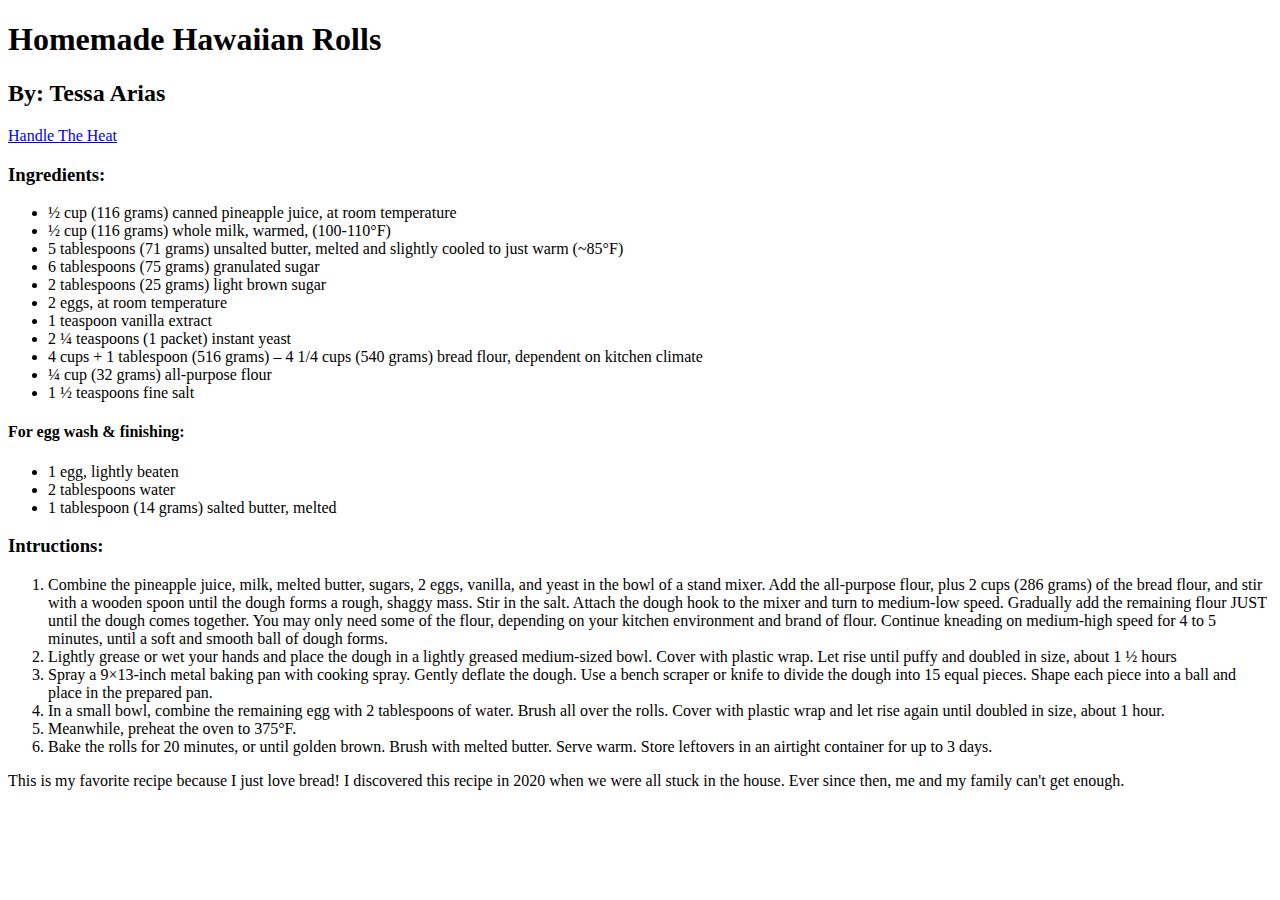
<file: index.html>
<!DOCTYPE html>
<html lang="en">
<head>
    <title> My Favorite Recipe </title>
</head>
    <body>
<h1> Homemade Hawaiian Rolls </h1>
<h2> By: Tessa Arias </h2>
<a href= "https://handletheheat.com"> Handle The Heat</a>
<h3> Ingredients: </h3>
<ul> 
    <li> ½ cup (116 grams) canned pineapple juice, at room temperature </li>
    <li>½ cup (116 grams) whole milk, warmed, (100-110°F)</li>
    <li> 5 tablespoons (71 grams) unsalted butter, melted and slightly cooled to just warm (~85°F)</li>
    <li> 6 tablespoons (75 grams) granulated sugar </li>
    <li> 2 tablespoons (25 grams) light brown sugar</li>
    <li>2 eggs, at room temperature</li>
    <li>1 teaspoon vanilla extract</li>
    <li>2 ¼ teaspoons (1 packet) instant yeast</li>
    <li>4 cups + 1 tablespoon (516 grams) – 4 1/4 cups (540 grams) bread flour, dependent on kitchen climate </li>
    <li>¼ cup (32 grams) all-purpose flour</li>
    <li>1 ½ teaspoons fine salt</li>
</ul>
<h4> For egg wash & finishing: </h4>
<ul>
    <li>1 egg, lightly beaten</li>
    <li>2 tablespoons water</li>
    <li>1 tablespoon (14 grams) salted butter, melted</li>
</ul>
<h3> Intructions: </h3>
<ol>
    <li> Combine the pineapple juice, milk, melted butter, sugars,
         2 eggs, vanilla, and yeast in the bowl of a stand mixer. 
         Add the all-purpose flour, plus 2 cups (286 grams) of the bread flour, 
         and stir with a wooden spoon until the dough forms a rough,
          shaggy mass. Stir in the salt. 
         Attach the dough hook to the mixer and turn to medium-low speed. 
         Gradually add the remaining flour JUST until the dough comes together. 
         You may only need some of the flour, 
         depending on your kitchen environment and brand of flour. 
         Continue kneading on medium-high speed for 4 to 5 minutes, 
         until a soft and smooth ball of dough forms.</li>

     <li>Lightly grease or wet your hands and place the dough in a lightly 
            greased medium-sized bowl. Cover with plastic wrap. Let rise until puffy 
            and doubled in size, about 1 ½ hours </li>

    <li>Spray a 9×13-inch metal baking pan with cooking spray. 
            Gently deflate the dough. Use a bench scraper or knife to 
            divide the dough into 15 equal pieces. Shape each piece into a ball and 
            place in the prepared pan.</li>
    
    <li>In a small bowl, combine the remaining egg with 2 tablespoons of water.
         Brush all over the rolls. Cover with plastic wrap and let rise again 
         until doubled in size, about 1 hour.</li>
        
    <li>Meanwhile, preheat the oven to 375°F.</li>
    <li>Bake the rolls for 20 minutes, or until golden brown. Brush with melted butter.
         Serve warm. Store leftovers in an airtight container for up to 3 days.</li>
</ol>

<p> This is my favorite recipe because I just love bread! 
I discovered this recipe in 2020 when we were all stuck in the house. 
Ever since then, me and my family can't get enough.</p>
    </body>
</html>
</file>
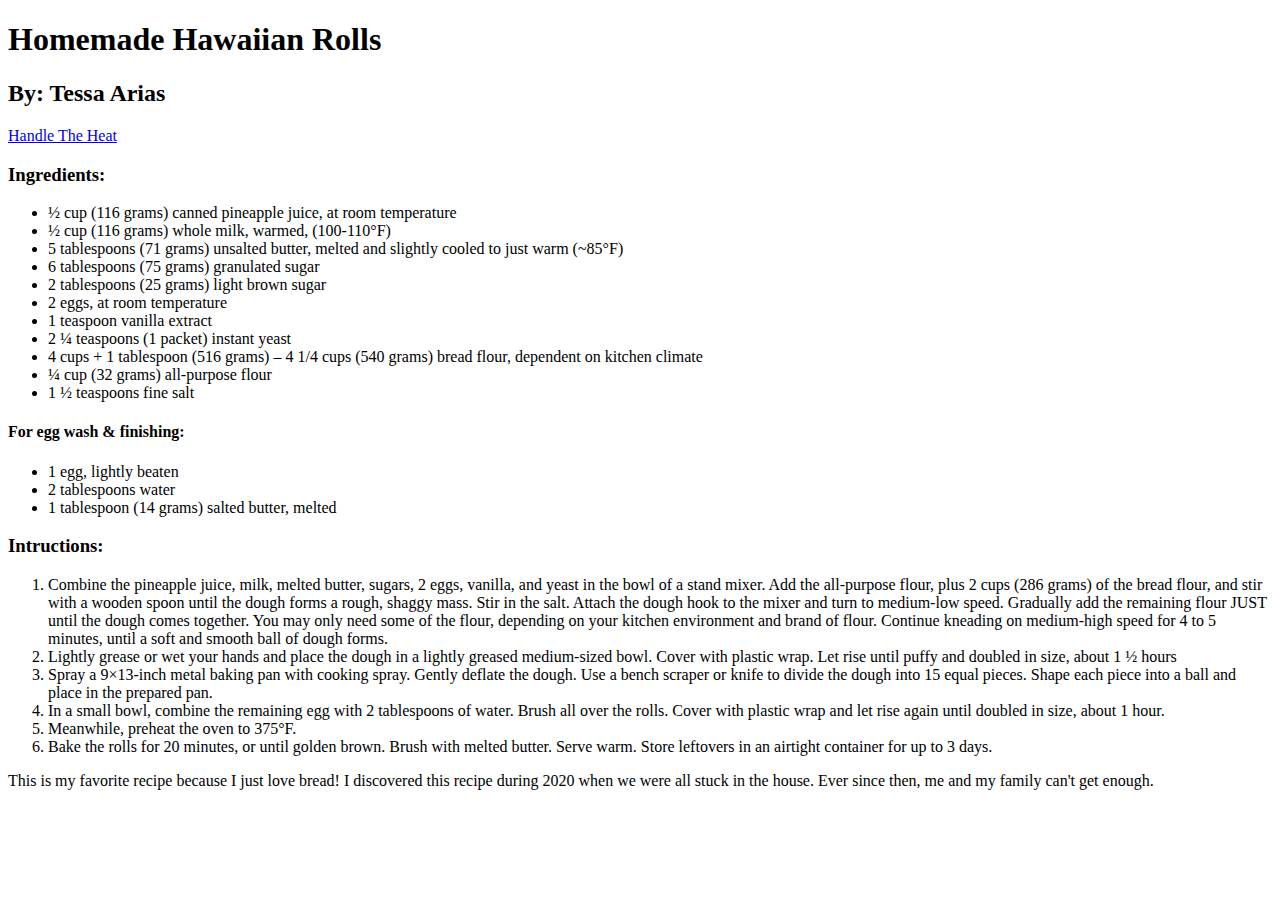
<file: lab 01/index.html>
<!DOCTYPE html>
<html lang="en">
<head>
    <title> My Favorite Recipe </title>
</head>
<body>
<h1> Homemade Hawaiian Rolls </h1>
<h2> By: Tessa Arias </h2>
<a href= "https://handletheheat.com"> Handle The Heat</a>
<h3> Ingredients: </h3>
<ul> 
    <li> ½ cup (116 grams) canned pineapple juice, at room temperature </li>
    <li>½ cup (116 grams) whole milk, warmed, (100-110°F)</li>
    <li> 5 tablespoons (71 grams) unsalted butter, melted and slightly cooled to just warm (~85°F)</li>
    <li> 6 tablespoons (75 grams) granulated sugar </li>
    <li> 2 tablespoons (25 grams) light brown sugar</li>
    <li>2 eggs, at room temperature</li>
    <li>1 teaspoon vanilla extract</li>
    <li>2 ¼ teaspoons (1 packet) instant yeast</li>
    <li>4 cups + 1 tablespoon (516 grams) – 4 1/4 cups (540 grams) bread flour, dependent on kitchen climate </li>
    <li>¼ cup (32 grams) all-purpose flour</li>
    <li>1 ½ teaspoons fine salt</li>
</ul>
<h4> For egg wash & finishing: </h4>
<ul>
    <li>1 egg, lightly beaten</li>
    <li>2 tablespoons water</li>
    <li>1 tablespoon (14 grams) salted butter, melted</li>
</ul>
<h3> Intructions: </h3>
<ol>
    <li> Combine the pineapple juice, milk, melted butter, sugars,
         2 eggs, vanilla, and yeast in the bowl of a stand mixer. 
         Add the all-purpose flour, plus 2 cups (286 grams) of the bread flour, 
         and stir with a wooden spoon until the dough forms a rough,
          shaggy mass. Stir in the salt. 
         Attach the dough hook to the mixer and turn to medium-low speed. 
         Gradually add the remaining flour JUST until the dough comes together. 
         You may only need some of the flour, 
         depending on your kitchen environment and brand of flour. 
         Continue kneading on medium-high speed for 4 to 5 minutes, 
         until a soft and smooth ball of dough forms.</li>

     <li>Lightly grease or wet your hands and place the dough in a lightly 
            greased medium-sized bowl. Cover with plastic wrap. Let rise until puffy 
            and doubled in size, about 1 ½ hours </li>

    <li>Spray a 9×13-inch metal baking pan with cooking spray. 
            Gently deflate the dough. Use a bench scraper or knife to 
            divide the dough into 15 equal pieces. Shape each piece into a ball and 
            place in the prepared pan.</li>
    
    <li>In a small bowl, combine the remaining egg with 2 tablespoons of water.
         Brush all over the rolls. Cover with plastic wrap and let rise again 
         until doubled in size, about 1 hour.</li>
        
    <li>Meanwhile, preheat the oven to 375°F.</li>
    <li>Bake the rolls for 20 minutes, or until golden brown. Brush with melted butter.
         Serve warm. Store leftovers in an airtight container for up to 3 days.</li>
</ol>

<p> This is my favorite recipe because I just love bread! 
I discovered this recipe during 2020 when we were all stuck in the house. 
Ever since then, me and my family can't get enough.</p>
</body>
</html>
</file>
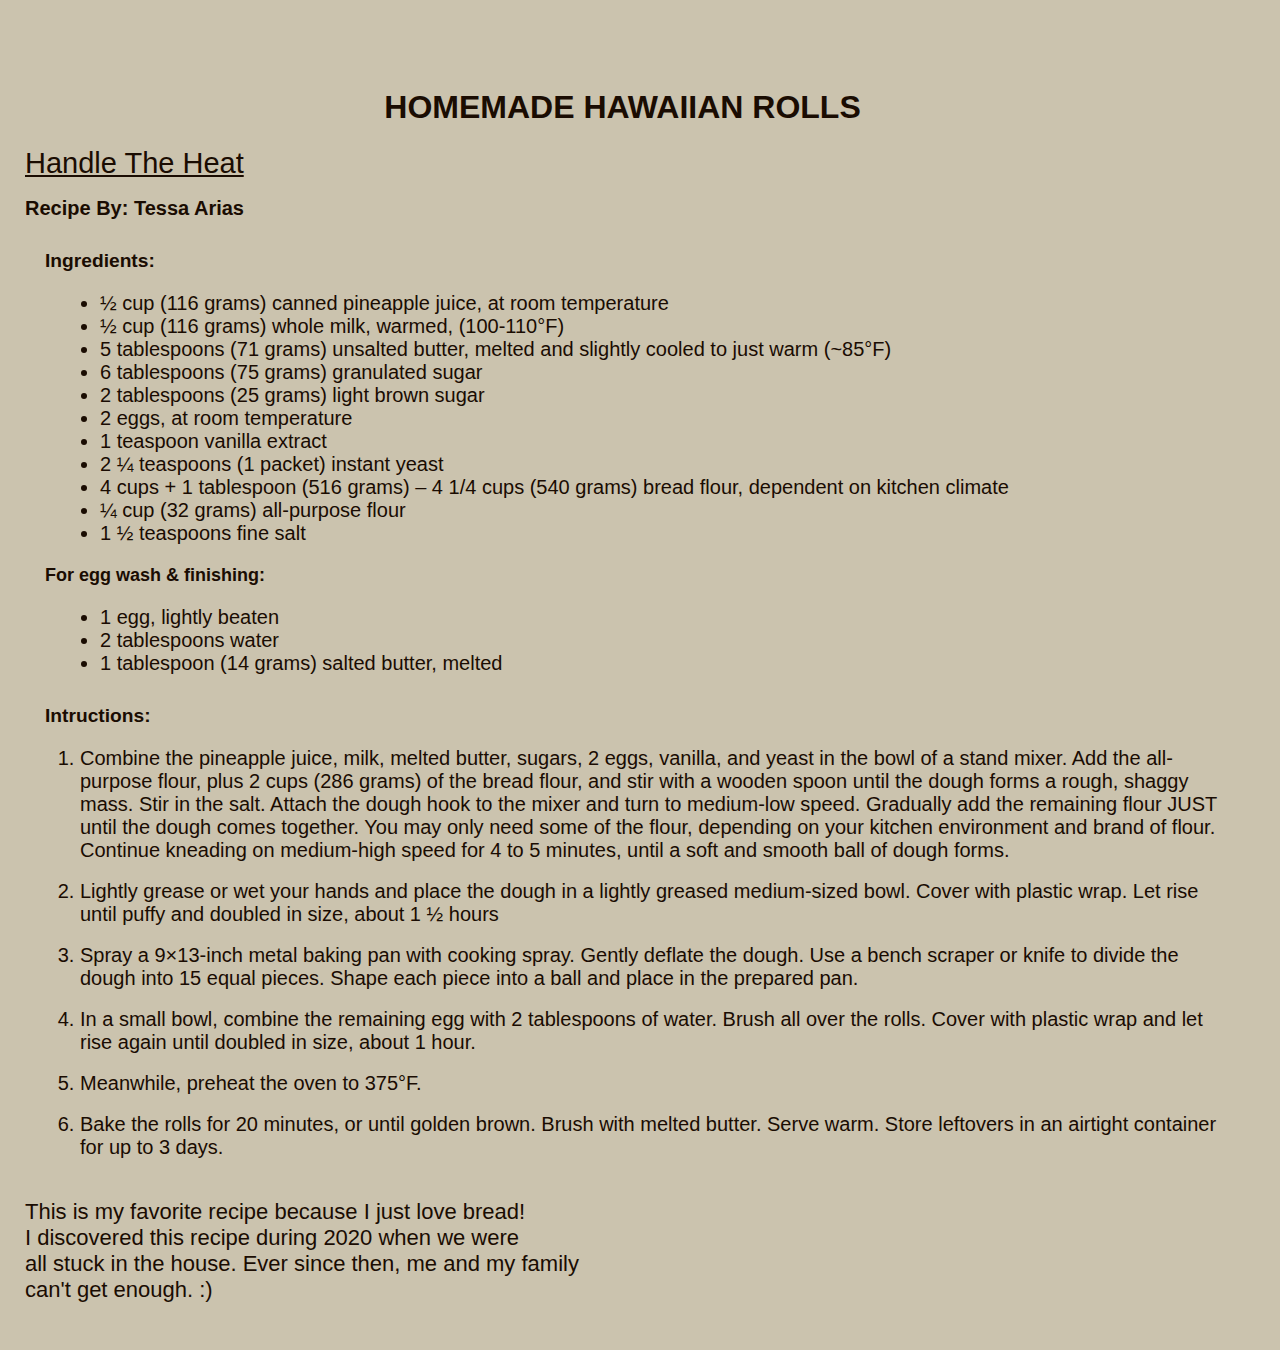
<file: lab 02/index.html>
<!DOCTYPE html>
<html lang="en">
<head>
    <link rel = "stylesheet" href = "recipe.css">
    <title> My Favorite Recipe </title>
</head>
<body>

<h1> Homemade Hawaiian Rolls </h1>
<a href= "https://handletheheat.com"> Handle The Heat</a>
<h2> Recipe By: Tessa Arias </h2>


<h3> Ingredients: </h3>
<ul> 
    <li> ½ cup (116 grams) canned pineapple juice, at room temperature </li>
    <li>½ cup (116 grams) whole milk, warmed, (100-110°F)</li>
    <li> 5 tablespoons (71 grams) unsalted butter, melted and slightly cooled to just warm (~85°F)</li>
    <li> 6 tablespoons (75 grams) granulated sugar </li>
    <li> 2 tablespoons (25 grams) light brown sugar</li>
    <li>2 eggs, at room temperature</li>
    <li>1 teaspoon vanilla extract</li>
    <li>2 ¼ teaspoons (1 packet) instant yeast</li>
    <li>4 cups + 1 tablespoon (516 grams) – 4 1/4 cups (540 grams) bread flour, dependent on kitchen climate </li>
    <li>¼ cup (32 grams) all-purpose flour</li>
    <li>1 ½ teaspoons fine salt</li>
</ul>
<h4> For egg wash & finishing: </h4>
<ul>
    <li>1 egg, lightly beaten</li>
    <li>2 tablespoons water</li>
    <li>1 tablespoon (14 grams) salted butter, melted</li>
</ul>
<h3> Intructions: </h3>
<ol>
    <li> Combine the pineapple juice, milk, melted butter, sugars,
         2 eggs, vanilla, and yeast in the bowl of a stand mixer. 
         Add the all-purpose flour, plus 2 cups (286 grams) of the bread flour, 
         and stir with a wooden spoon until the dough forms a rough,
          shaggy mass. Stir in the salt. 
         Attach the dough hook to the mixer and turn to medium-low speed. 
         Gradually add the remaining flour JUST until the dough comes together. 
         You may only need some of the flour, 
         depending on your kitchen environment and brand of flour. 
         Continue kneading on medium-high speed for 4 to 5 minutes, 
         until a soft and smooth ball of dough forms.</li>

         <br>

     <li>Lightly grease or wet your hands and place the dough in a lightly 
            greased medium-sized bowl. Cover with plastic wrap. Let rise until puffy 
            and doubled in size, about 1 ½ hours </li>
         <br>
    <li>Spray a 9×13-inch metal baking pan with cooking spray. 
            Gently deflate the dough. Use a bench scraper or knife to 
            divide the dough into 15 equal pieces. Shape each piece into a ball and 
            place in the prepared pan.</li>
         <br>
    <li>In a small bowl, combine the remaining egg with 2 tablespoons of water.
         Brush all over the rolls. Cover with plastic wrap and let rise again 
         until doubled in size, about 1 hour.</li>
         <br>
    <li>Meanwhile, preheat the oven to 375°F.</li>
        <br>
    <li>Bake the rolls for 20 minutes, or until golden brown. Brush with melted butter.
         Serve warm. Store leftovers in an airtight container for up to 3 days.</li>
         <br>
</ol>
<p> This is my favorite recipe because I just love bread!<br>
    I discovered this recipe during 2020 when we were<br> all stuck in the house. 
    Ever since then, me and my family<br> can't get enough. :) </p>

</body>
</html>
</file>
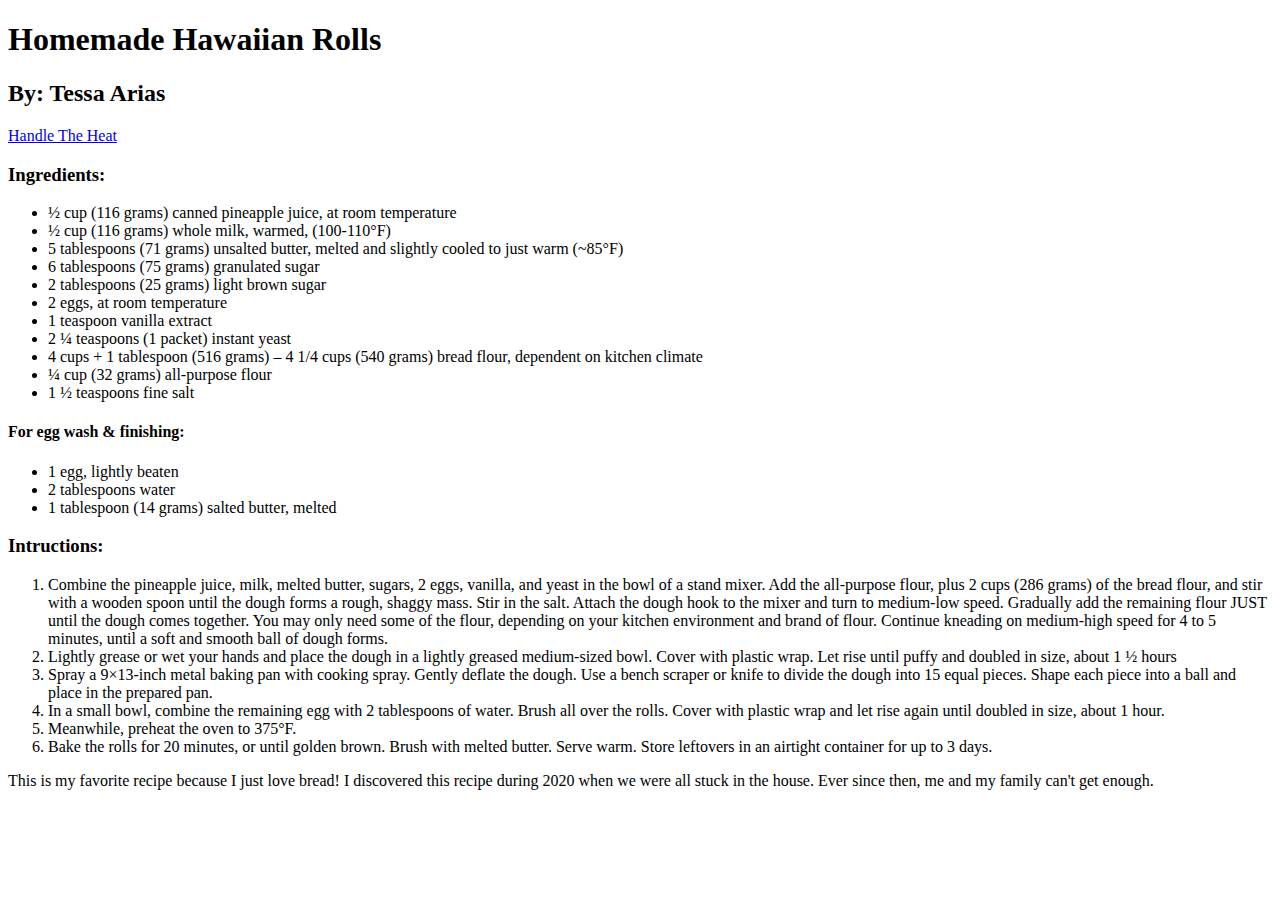
<file: lab01/index.html>
<!DOCTYPE html>
<html lang="en">
<head>
    
    <title> My Favorite Recipe </title>
</head>
<body>
<h1> Homemade Hawaiian Rolls </h1>
<h2> By: Tessa Arias </h2>
<a href= "https://handletheheat.com"> Handle The Heat</a>
<h3> Ingredients: </h3>
<ul> 
    <li> ½ cup (116 grams) canned pineapple juice, at room temperature </li>
    <li>½ cup (116 grams) whole milk, warmed, (100-110°F)</li>
    <li> 5 tablespoons (71 grams) unsalted butter, melted and slightly cooled to just warm (~85°F)</li>
    <li> 6 tablespoons (75 grams) granulated sugar </li>
    <li> 2 tablespoons (25 grams) light brown sugar</li>
    <li>2 eggs, at room temperature</li>
    <li>1 teaspoon vanilla extract</li>
    <li>2 ¼ teaspoons (1 packet) instant yeast</li>
    <li>4 cups + 1 tablespoon (516 grams) – 4 1/4 cups (540 grams) bread flour, dependent on kitchen climate </li>
    <li>¼ cup (32 grams) all-purpose flour</li>
    <li>1 ½ teaspoons fine salt</li>
</ul>
<h4> For egg wash & finishing: </h4>
<ul>
    <li>1 egg, lightly beaten</li>
    <li>2 tablespoons water</li>
    <li>1 tablespoon (14 grams) salted butter, melted</li>
</ul>
<h3> Intructions: </h3>
<ol>
    <li> Combine the pineapple juice, milk, melted butter, sugars,
         2 eggs, vanilla, and yeast in the bowl of a stand mixer. 
         Add the all-purpose flour, plus 2 cups (286 grams) of the bread flour, 
         and stir with a wooden spoon until the dough forms a rough,
          shaggy mass. Stir in the salt. 
         Attach the dough hook to the mixer and turn to medium-low speed. 
         Gradually add the remaining flour JUST until the dough comes together. 
         You may only need some of the flour, 
         depending on your kitchen environment and brand of flour. 
         Continue kneading on medium-high speed for 4 to 5 minutes, 
         until a soft and smooth ball of dough forms.</li>

     <li>Lightly grease or wet your hands and place the dough in a lightly 
            greased medium-sized bowl. Cover with plastic wrap. Let rise until puffy 
            and doubled in size, about 1 ½ hours </li>

    <li>Spray a 9×13-inch metal baking pan with cooking spray. 
            Gently deflate the dough. Use a bench scraper or knife to 
            divide the dough into 15 equal pieces. Shape each piece into a ball and 
            place in the prepared pan.</li>
    
    <li>In a small bowl, combine the remaining egg with 2 tablespoons of water.
         Brush all over the rolls. Cover with plastic wrap and let rise again 
         until doubled in size, about 1 hour.</li>
        
    <li>Meanwhile, preheat the oven to 375°F.</li>
    <li>Bake the rolls for 20 minutes, or until golden brown. Brush with melted butter.
         Serve warm. Store leftovers in an airtight container for up to 3 days.</li>
</ol>

<p> This is my favorite recipe because I just love bread! 
I discovered this recipe during 2020 when we were all stuck in the house. 
Ever since then, me and my family can't get enough.</p>
</body>
</html>
</file>
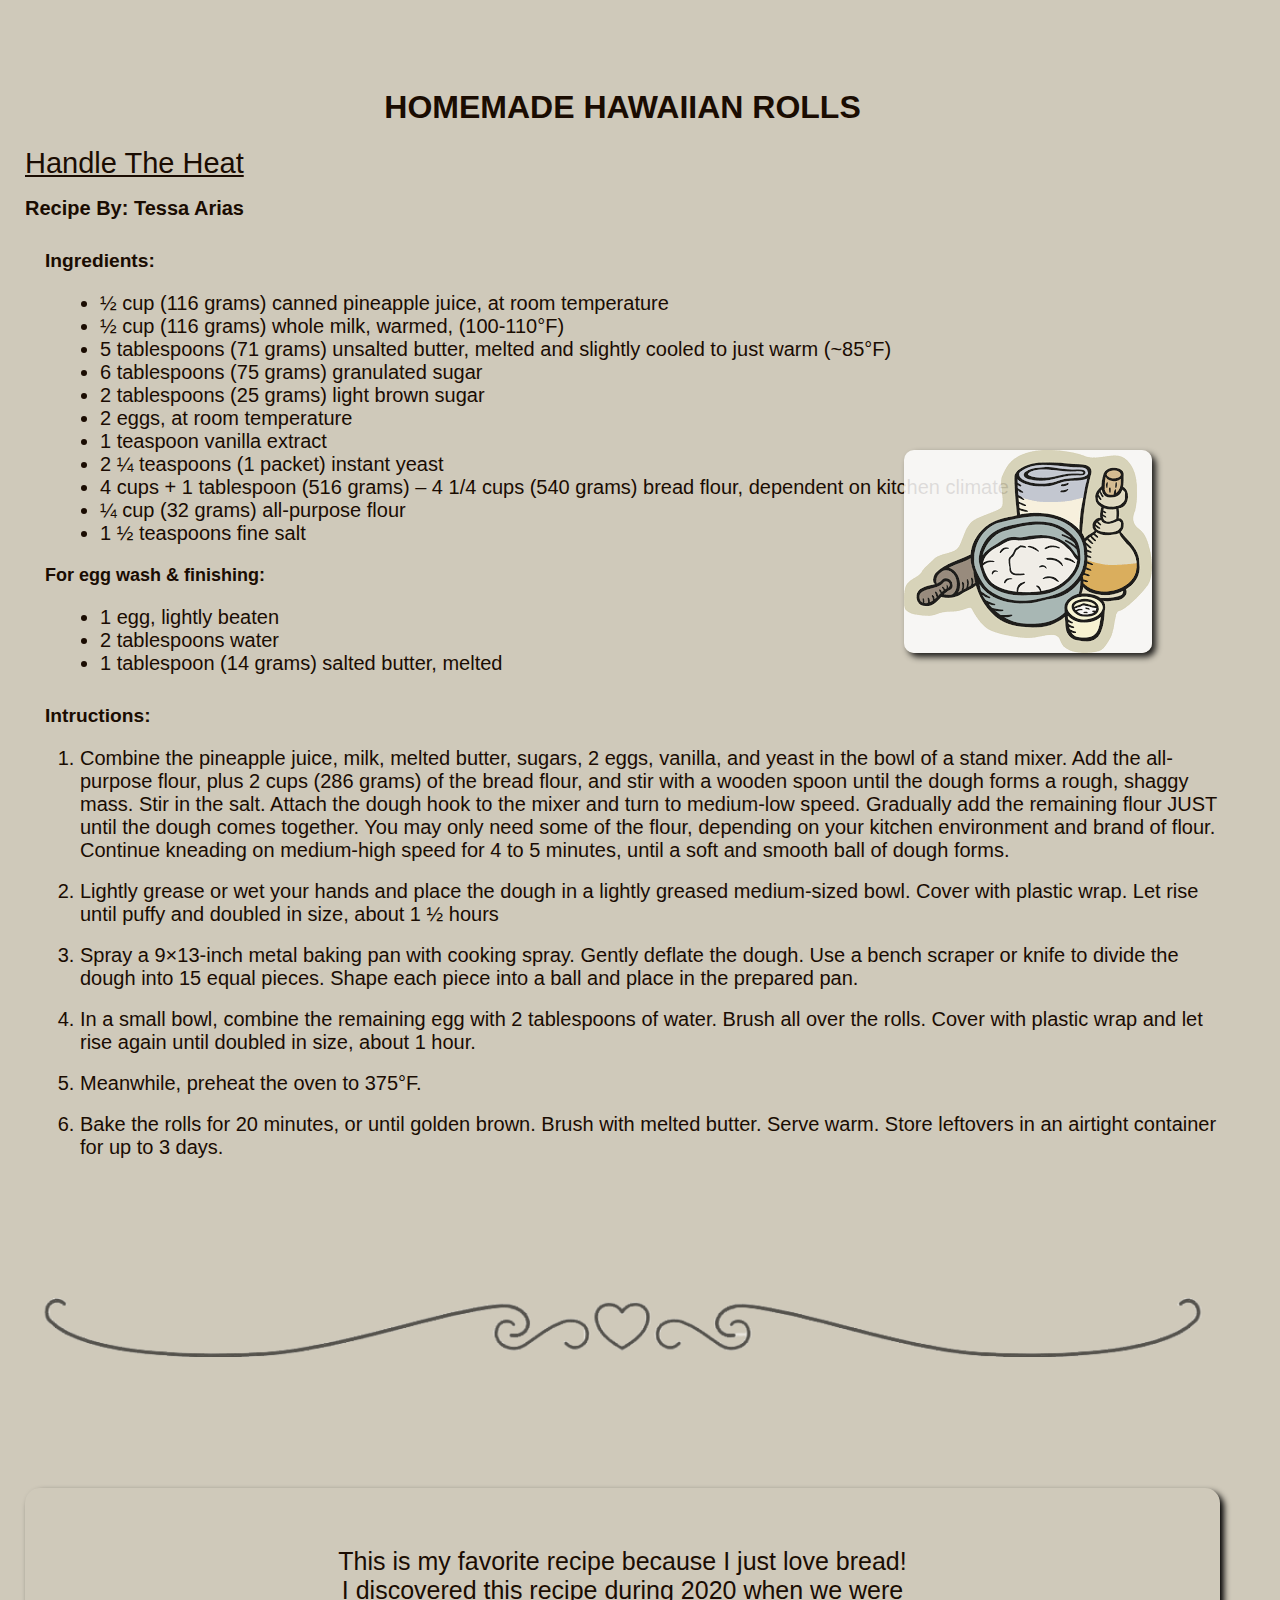
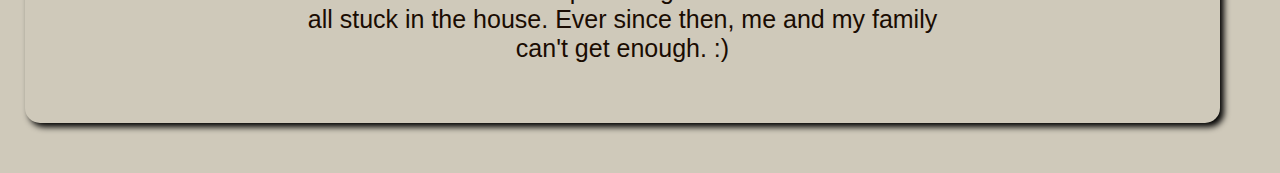
<file: lab03/index.html>
<!DOCTYPE html>
<html lang="en">
<head>
    <link rel = "stylesheet" href = "recipe.css">
    <title> My Favorite Recipe </title>
    <style> 
    
        .background-image {
            height: 150px;
            padding:5%;
            background-image: url('images/pageBreak.png');
            background-size: cover;
            background-position: center;
            opacity: 0.6;;
       
        }
        .background-image:hover{
    transform: scaleY(-1);
}

    </style>
</head>
<body>

<h1> Homemade Hawaiian Rolls </h1>
<a href= "https://handletheheat.com"> Handle The Heat</a>
<h2> Recipe By: Tessa Arias </h2>

<img src="images/images.png"  alt ="Cartoon image of typical baking ingredients.">
<h3> Ingredients: </h3>

<ul> 
    <li> ½ cup (116 grams) canned pineapple juice, at room temperature </li>
    <li>½ cup (116 grams) whole milk, warmed, (100-110°F)</li>
    <li> 5 tablespoons (71 grams) unsalted butter, melted and slightly cooled to just warm (~85°F)</li>
    <li> 6 tablespoons (75 grams) granulated sugar </li>
    <li> 2 tablespoons (25 grams) light brown sugar</li>
    <li>2 eggs, at room temperature</li>
    <li>1 teaspoon vanilla extract</li>
    <li>2 ¼ teaspoons (1 packet) instant yeast</li>
    <li>4 cups + 1 tablespoon (516 grams) – 4 1/4 cups (540 grams) bread flour, dependent on kitchen climate </li>
    <li>¼ cup (32 grams) all-purpose flour</li>
    <li>1 ½ teaspoons fine salt</li>
</ul>
<h4> For egg wash & finishing: </h4>
<ul>
    <li>1 egg, lightly beaten</li>
    <li>2 tablespoons water</li>
    <li>1 tablespoon (14 grams) salted butter, melted</li>
</ul>
<h3> Intructions: </h3>
<ol>
    <li> Combine the pineapple juice, milk, melted butter, sugars,
         2 eggs, vanilla, and yeast in the bowl of a stand mixer. 
         Add the all-purpose flour, plus 2 cups (286 grams) of the bread flour, 
         and stir with a wooden spoon until the dough forms a rough,
          shaggy mass. Stir in the salt. 
         Attach the dough hook to the mixer and turn to medium-low speed. 
         Gradually add the remaining flour JUST until the dough comes together. 
         You may only need some of the flour, 
         depending on your kitchen environment and brand of flour. 
         Continue kneading on medium-high speed for 4 to 5 minutes, 
         until a soft and smooth ball of dough forms.</li>

         <br>

     <li>Lightly grease or wet your hands and place the dough in a lightly 
            greased medium-sized bowl. Cover with plastic wrap. Let rise until puffy 
            and doubled in size, about 1 ½ hours </li>
         <br>
    <li>Spray a 9×13-inch metal baking pan with cooking spray. 
            Gently deflate the dough. Use a bench scraper or knife to 
            divide the dough into 15 equal pieces. Shape each piece into a ball and 
            place in the prepared pan.</li>
         <br>
    <li>In a small bowl, combine the remaining egg with 2 tablespoons of water.
         Brush all over the rolls. Cover with plastic wrap and let rise again 
         until doubled in size, about 1 hour.</li>
         <br>
    <li>Meanwhile, preheat the oven to 375°F.</li>
        <br>
    <li>Bake the rolls for 20 minutes, or until golden brown. Brush with melted butter.
         Serve warm. Store leftovers in an airtight container for up to 3 days.</li>
         <br>
</ol>

<div class="background-image">
  
</div>

<p> This is my favorite recipe because I just love bread!<br>
    I discovered this recipe during 2020 when we were<br> all stuck in the house. 
    Ever since then, me and my family<br> can't get enough. :) 
    
</p>

</body>
</html>
</file>
<file: lab 02/recipe.css>
body { background-color:rgb(203, 195, 174);
    color:rgb(26, 12, 2);
    margin: 15px;
    padding: 10px;
    margin-right:50px;
    font-family:'Trebuchet MS', 'Lucida Sans Unicode', 'Lucida Grande', 'Lucida Sans', Arial, sans-serif
}

h1 {  font-size:  32px;
text-align: center;
margin-top: 2em;
padding: top 50px;
text-transform:uppercase;}

a:link {
    color:rgb(26, 12, 2) ;
    font-size:29px;
   
}

a:hover {
    color:rgba(80, 44, 18, 0.555);
}

a:active {
    color:rgba(196, 139, 99, 0.555);
}


h2 {
    font-size: 20px;
}

h3 {
    font-size:larger;
    margin: 20px;
    padding-top: 10px;
}

h4 {
    font-size: large;
    margin: 20px;
}

ul{
    font-size:20px;
    margin-left: 20px;
}

li{
    font-size:20px ;
    margin-left: 15px;
}

p {
font-size:22px;
text-align:left;
}
</file>
<file: lab03/recipe.css>
body { background-color:rgb(207, 201, 186);
    color:rgb(26, 12, 2);
    margin: 15px;
    padding: 10px;
    margin-right:50px;
    font-family:'Trebuchet MS', 'Lucida Sans Unicode', 'Lucida Grande', 'Lucida Sans', Arial, sans-serif
}

h1 {  font-size:  32px;
text-align: center;
margin-top: 2em;
padding: top 50px;
text-transform:uppercase;}

a:link {
    color:rgb(26, 12, 2) ;
    font-size:29px;
   
}

a:hover {
    color:rgba(80, 44, 18, 0.555);
}

a:active {
    color:rgba(196, 139, 99, 0.555);
}


h2 {
    font-size: 20px;
}

h3 {
    font-size:larger;
    margin: 20px;
    padding-top: 10px;
}

h4 {
    font-size: large;
    margin: 20px;
}

ul{
    font-size:20px;
    margin-left: 20px;
}

li{
    font-size:20px ;
    margin-left: 15px;
}

p {
font-size:25px;
padding: 5%;
text-align:center;
box-shadow:4px 4px 6px #000000;
border-color: antiquewhite;
border-radius: 15px;
}

img {
    position: absolute;
    top: 50%;
    right:10%;
   opacity: 85%;
   border-radius: 10px;
   box-shadow:4px 4px 6px #000000;
}
</file>
